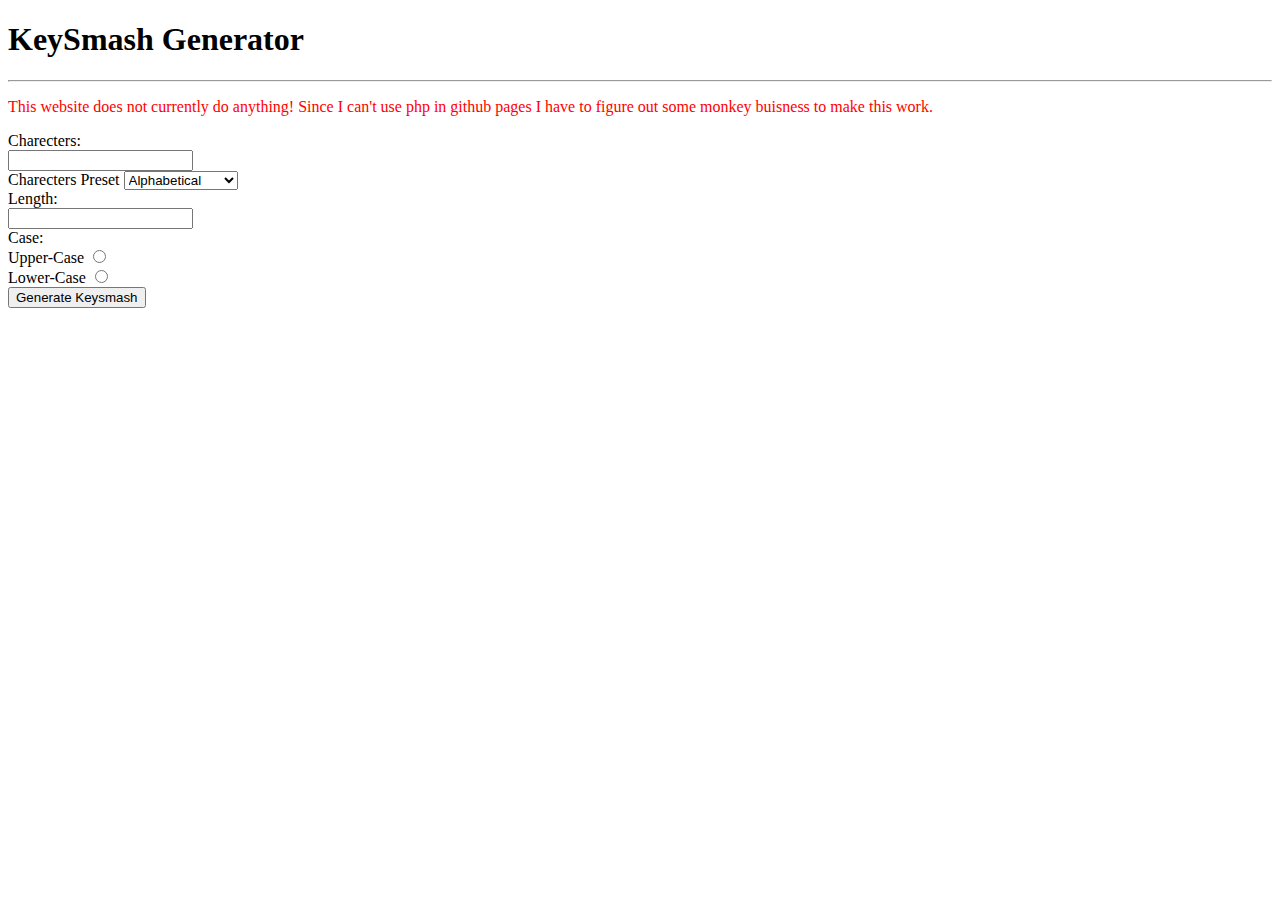
<file: keysmash.html>
<!DOCTYPE html>
<html lang="en">
    <head>
        <title>Keysmash Generator</title>
        <meta charset="utf-8">
    </head>
    <body>
        <!--Content-->
        <h1>KeySmash Generator</h1>
        <hr>
        <p style="color:red;">This website does not currently do anything! Since I can't use php in github pages I have to figure out some monkey buisness to make this work.</p>
        <form method="get">
            <label for="letters">Charecters:</label><br />
            <input type="text" id="letters" name="letters" /><br />
            <label for="letterspre">Charecters Preset</label>
            <select id="letterspre">
                <option value="alphabet">Alphabetical</option> 
                <option value="alphanumeric">Alphanumerical</option>
                <option value="everything">Everything</option>
            </select><br />
            <label for="length">Length:</label><br />
            <input type="text" id="length" name="letters" /><br />
            <label for="case">Case:</label><br />
            <label for="case">Upper-Case</label>
            <input type="radio" id="upper" name="case"> <br />
            <label for="case">Lower-Case</label>
            <input type="radio" id="lower" name="case"> <br />
            <input type="submit" value="Generate Keysmash" name="submit">
        </form>
        <!--Content Ends-->
    </body>
</html>
</file>
